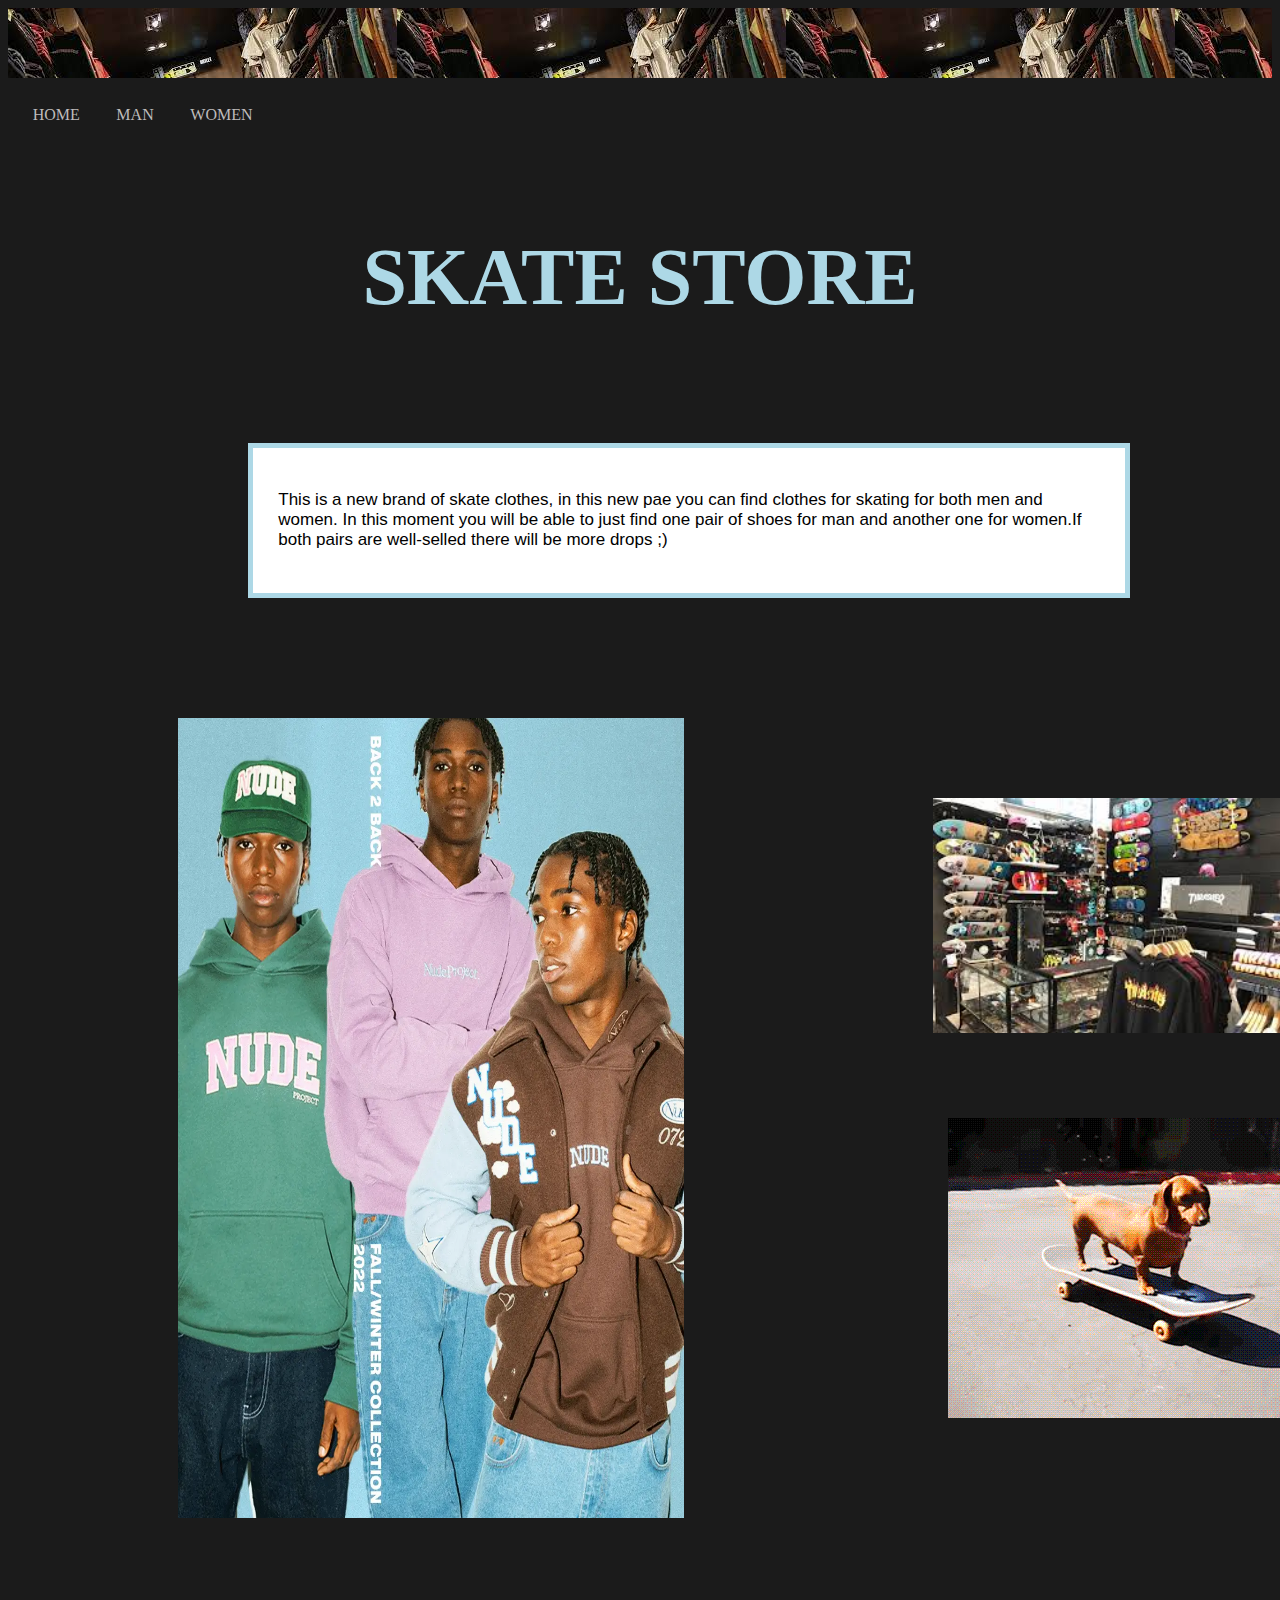
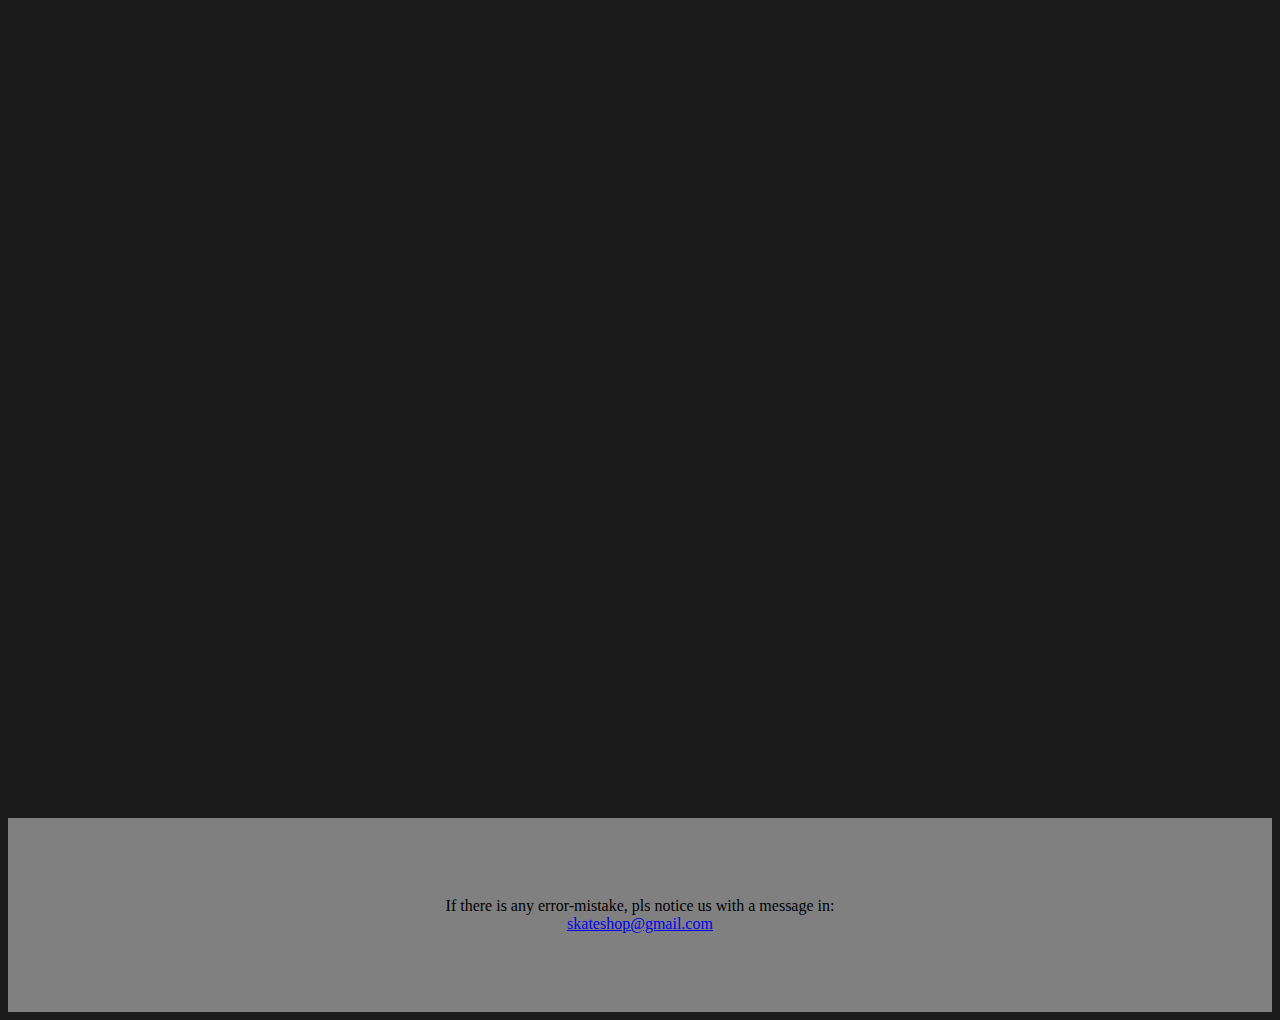
<file: index.html>
<html>
    <head>
        <title> Arropa denda </title>
        <link rel="stylesheet" href="Proiektu Finala.css">
    </head>
    <body>
        <div class="image_goiburua"></div>
        <!--MENUA-->
        <ul>
            <li><a href="index.html">HOME</a></li> 
            <li><a href="MAN.html">MAN</a></li>
            <li><a href="WOMEN.html">WOMEN</a></li>
        </ul>
        <h1> SKATE STORE </h1>
        <div id="stuff">
            <p class="p1"> This is a new brand of skate clothes, 
                in this new pae you can find  clothes for skating
                for both men and women. In this moment you will be
                able to just find one pair of shoes for man and 
                another one for women.If both pairs are well-selled
                there will be more drops ;) </p>
        </div>
        <img id="img5" src="nudeproject.webp" alt="">
        <img id="img7" src="skateshop.jpg" alt="">
        <img id="img6" src="gifperrosalchicha.gif" alt="">
        <!--Pagina bukaera FOOTER-->
        <footer>
            <p> If there is any error-mistake, pls notice us with a message in: <br>
            <a class="footer" href="skateshop@gmail.com">skateshop@gmail.com</a></p>
        </footer>
    </body>
    
</html>
</file>
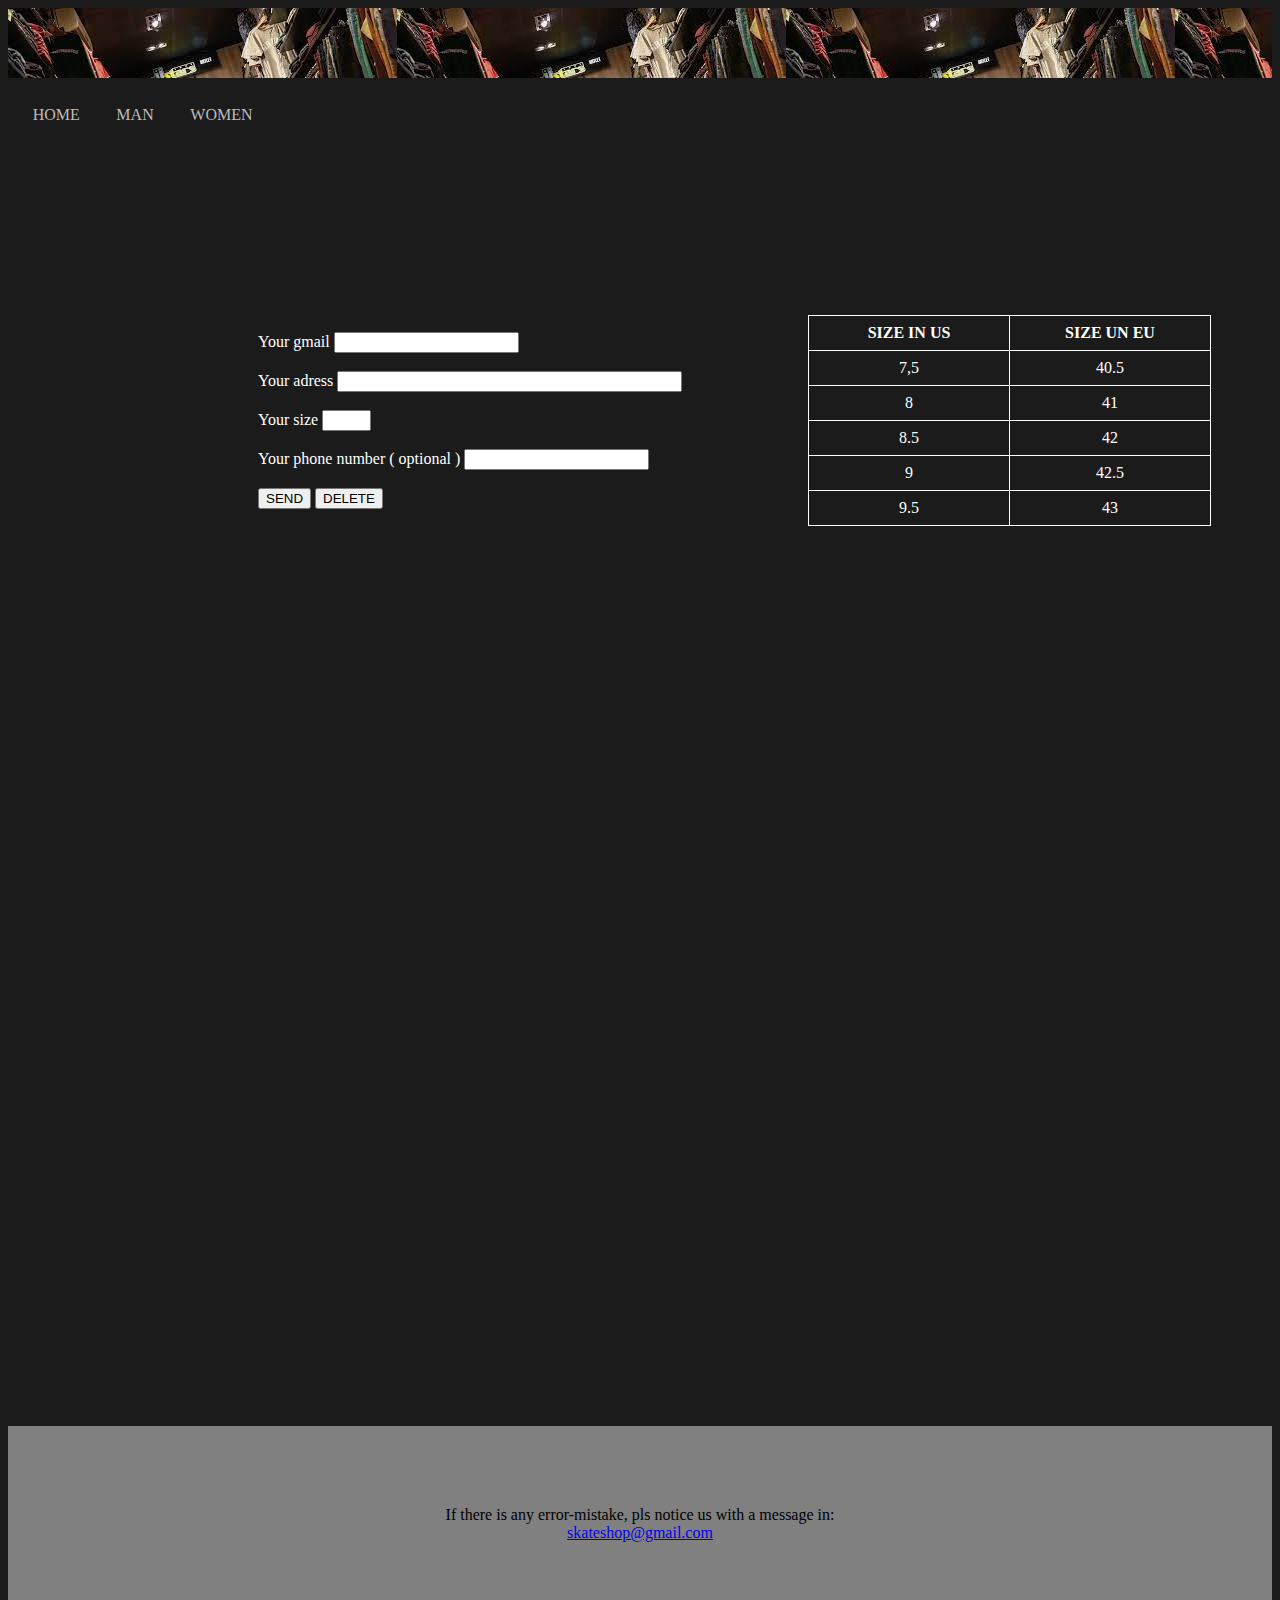
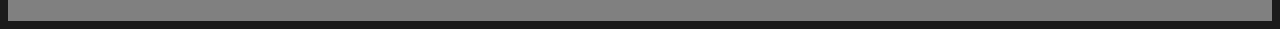
<file: chunky.html>
<html>
    <head>
        <title> Arropa denda </title>
        <link rel="stylesheet" href="Proiektu Finala.css">
    </head>
    <body>
        <div class="image_goiburua"></div>
        <!--MENUA-->
        <ul>
        <li><a href="index.html">HOME</a></li> 
        <li><a href="MAN.html">MAN</a></li>
        <li><a href="WOMEN.html">WOMEN</a></li>
        </ul>
        <div class="p4">
        <!--DATUAK ETA BIDALKETA-->
        <FORM>
            Your gmail
            <INPUT NAME="izena">
            <BR><BR>
            Your adress
            <INPUT NAME="abizenak" SIZE=40>
            <BR><BR>
            Your size
            <INPUT NAME="Gusta" SIZE=3 MAXLENGTH=3>
            <BR><BR>
            Your phone number ( optional )
            <INPUT NAME="azalpenak">
            <BR><BR>
            <INPUT TYPE="Submit" VALUE="SEND">
            <INPUT TYPE="Reset" VALUE="DELETE">
        </FORM>
        </div>
        <!--taula-->
        <table class="taula">
            <tr>
                <th> SIZE IN US </th>
                <th> SIZE UN EU </th>
            </tr>
            <tr>
                <td>7,5</td>
                <td>40.5</td>
            </tr>
            <tr>
                <td>8</td>
                <td>41</td>
            </tr>
            <tr>
                <td>8.5</td>
                <td>42</td>
            </tr>
            <tr>
                <td>9</td>
                <td>42.5</td>
            </tr>
            <tr>
                <td>9.5</td>
                <td>43</td>
            </tr>
        </table>
        <!--Pagina bukaera FOOTER-->
        <footer>
            <p> If there is any error-mistake, pls notice us with a message in: <br>
            <a class="footer" href="skateshop@gmail.com">skateshop@gmail.com</a></p>
        </footer>
    </body>
</file>
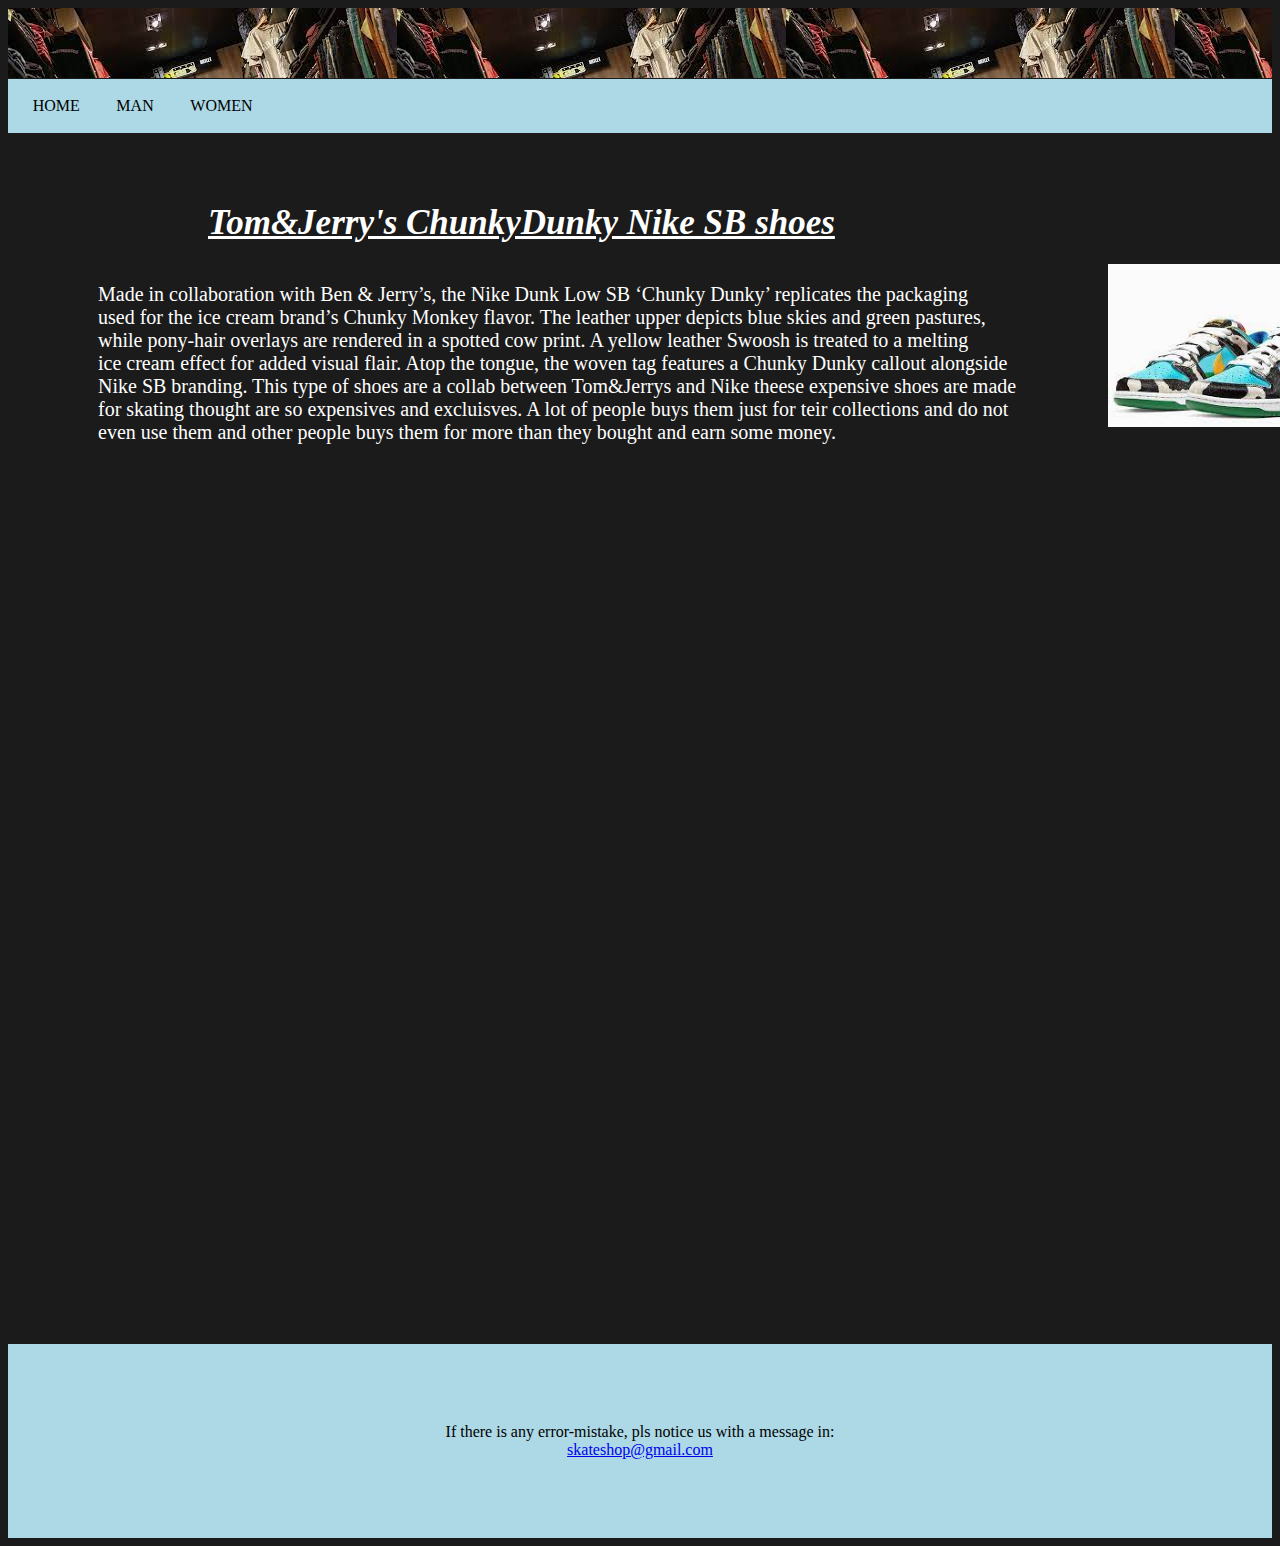
<file: MAN.html>
<html>
    <head>
        <title> MAN'S clothes </title>
        <link rel="stylesheet" href="Proiektu Finala.css">
    </head>
    <body>
        <div class="image_goiburua"></div>
        <!--MENUA-->
        <ul id="ul2">
            <li id="li2"><a href="index.html">HOME</a></li> 
            <li id="li2"><a href="MAN.html">MAN</a></li>
            <li id="li2"><a href="WOMEN.html">WOMEN</a></li>
        </ul>
        <h2><u><i><b> Tom&Jerry's ChunkyDunky Nike SB shoes</b></i></u></h2>
        <p class="p2"> Made in collaboration with Ben & Jerry’s, the Nike Dunk Low SB
            ‘Chunky Dunky’ replicates the packaging <br> used for the ice cream brand’s 
            Chunky Monkey flavor. The leather upper depicts blue skies and green 
            pastures, <br> while pony-hair overlays are rendered in a spotted cow print.
            A yellow leather Swoosh is treated to a melting <br> ice cream effect for
            added visual flair. Atop the tongue, the woven tag features a Chunky
            Dunky callout alongside <br> Nike SB branding. This type of shoes are a 
            collab between Tom&Jerrys and Nike
            theese expensive shoes are made <br> for skating thought are so expensives 
            and excluisves. A lot of people buys them just for teir collections
            and do not <br> even use them and other people buys them  for 
            more than they bought and earn some money.

        </p>
        <!--argazkia eta link-->
        <a href="chunky.html"> <img class="img1" src="chunkydunky.jpg" alt=""> </a>
        <!--Pagina bukaera FOOTER-->
        <footer id="footer2">
            <p> If there is any error-mistake, pls notice us with a message in: <br>
            <a class="footer" href="skateshop@gmail.com">skateshop@gmail.com</a></p>
        </footer>
    </body>
</file>
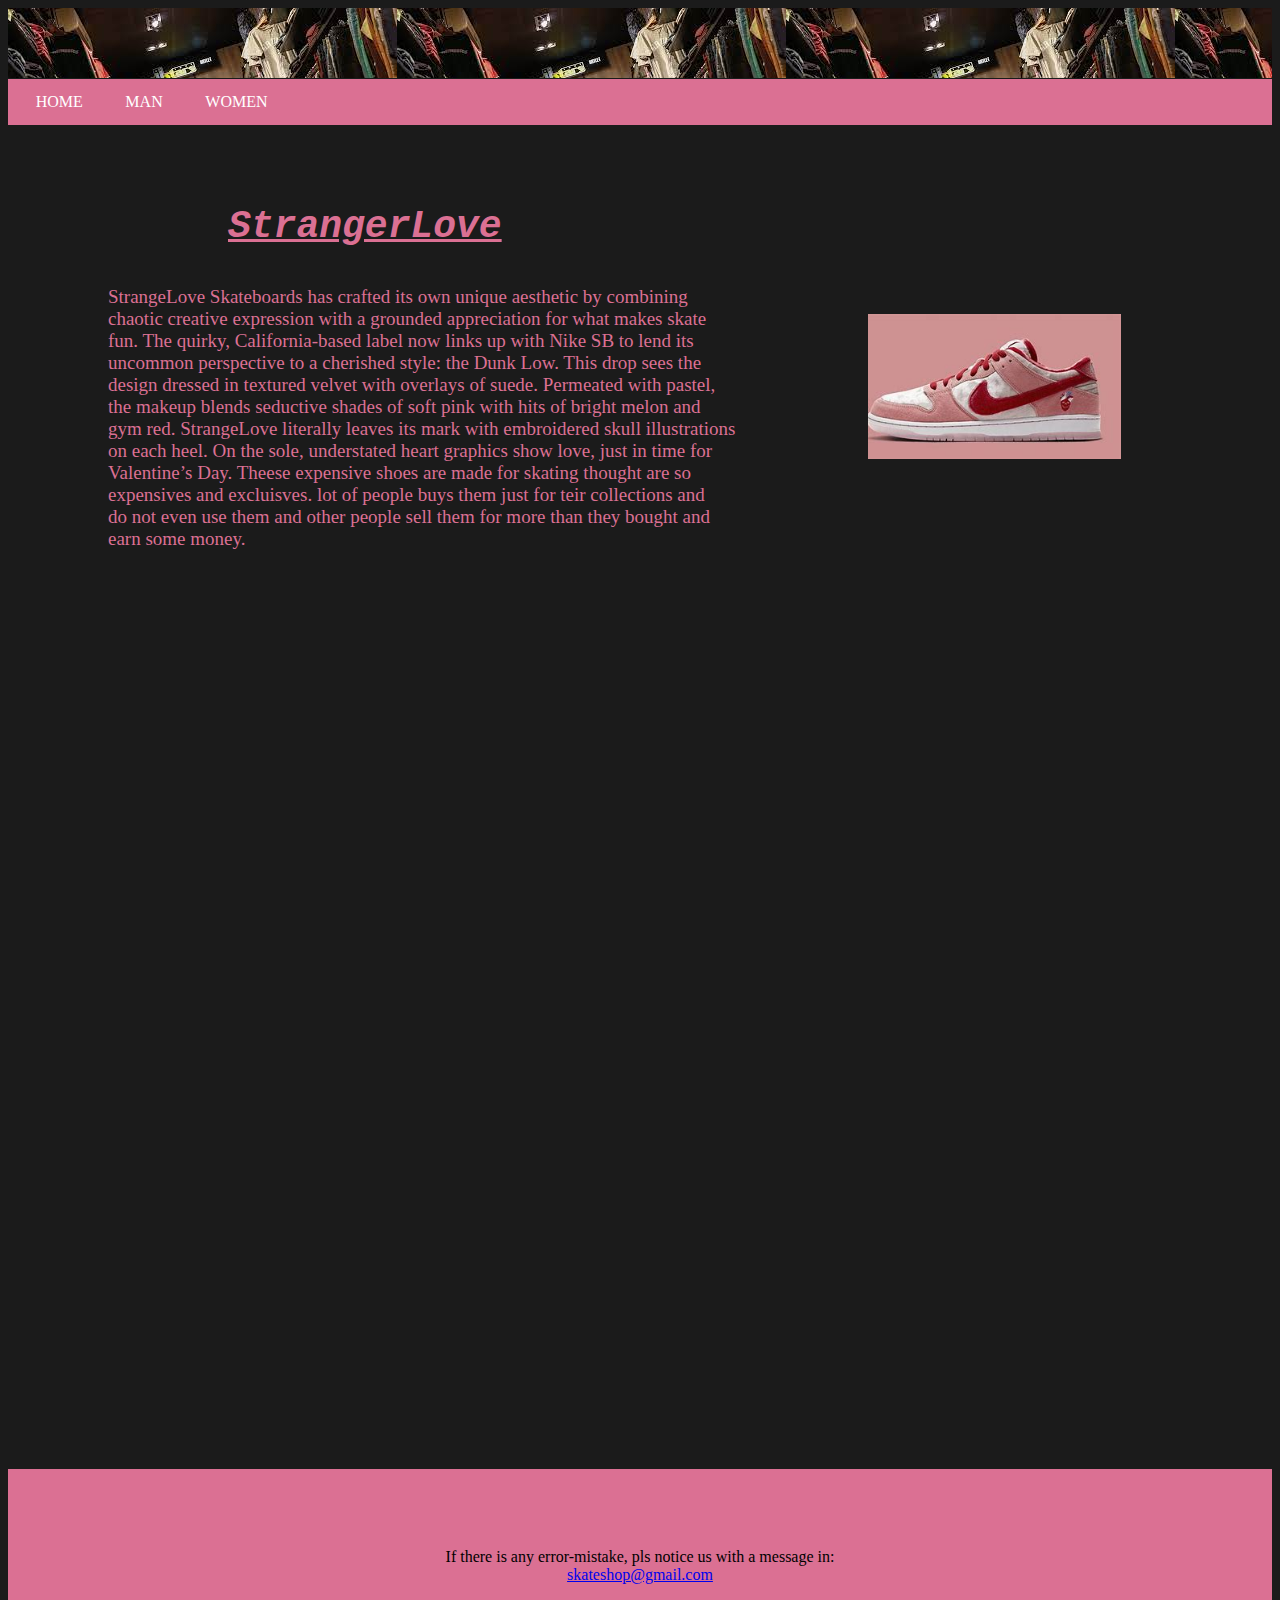
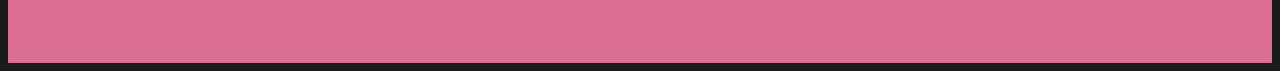
<file: WOMEN.html>
<html>
    <head>
        <title> Arropa denda </title>
        <link rel="stylesheet" href="Proiektu Finala.css">
    </head>
    <body>
        <div class="image_goiburua"></div>
        <!--MENUA-->
        <ul id="ul3">
            <li id="li3"><a href="index.html">HOME</a></li> 
            <li id="li3"><a href="MAN.html">MAN</a></li>
            <li id="li3"><a href="WOMEN.html">WOMEN</a></li>
        </ul>
        <h3><i><u> StrangerLove </u></i></h3>
        <div class="p3"> 
                StrangeLove Skateboards has crafted its own unique aesthetic by combining 
            <br> chaotic creative expression with a grounded appreciation for what makes 
            skate <br> fun. The quirky, California-based label now links up with Nike SB
            to lend its <br> uncommon perspective to a cherished style: the Dunk Low. 
            This drop sees the <br> design dressed in textured velvet with overlays of 
            suede. Permeated with pastel,<br> the makeup blends seductive shades of soft
            pink with hits of bright melon and <br> gym red. StrangeLove literally leaves 
            its mark with embroidered skull illustrations <br> on each heel. On the sole,
            understated heart graphics show love, just in time for <br> Valentine’s Day. 
            Theese expensive shoes are made  for skating thought are so <br> expensives 
            and excluisves.  lot of people buys them just for teir collections
            and <br> do not even use them and other people   sell them for 
            more than they bought and <br> earn some money.</p>
        </div>
        <!--argazkia eta link-->
        <a href="strangerlove.html"> <img class="img2" src="strangerlove.jfif" alt=""></a>
        <!--Pagina bukaera FOOTER-->
        <footer id="footer3">
            <p> If there is any error-mistake, pls notice us with a message in: <br>
            <a class="footer" href="skateshop@gmail.com">skateshop@gmail.com</a></p>
        </footer>
    </body>
</html>
</file>
<file: Proiektu Finala.css>
/*MENUArentzako*/
ul {
    list-style-type: none;
    margin: 0%;
    padding: 0%;
    width: 100%;
    overflow: hidden;
    background-color: #1b1b1b;
    position: relative;
    top: 0%;
    margin-top: 20px;
}
/*MENUA karrtutxo BAKOITZA*/
li {
    float: left;
    margin-left: 1%;
}
/*MENUA karrtutxo BAKOITZA TEXTUA*/
li a {
    display: block;
    color: #bebcbb;
    text-align: center;
    padding: 8px 12px;
    text-decoration: none;
    border-radius: 10%;
    
}
/*MENUA idatzitako GAINEAN*/
li a:hover {
    background-color: #162f44;
    color: #75a9e6;
}
/*MENUArentzako*/
#ul2 {
    list-style-type: none;
    margin: 0%;
    padding: 0%;
    width: 100%;
    overflow: hidden;
    background-color:lightblue;
    position: relative;
    top: 0%;
    margin-top: 1px;
}
/*MENUA karrtutxo BAKOITZA*/
#li2 {
    float: left;
    margin-left: 1%;
}
/*MENUA karrtutxo BAKOITZA TEXTUA*/
#li2 > a {
    display: block;
    color: black;
    text-align: center;
    padding: 18px 12px;
    text-decoration: none;
    border-radius: 10%;
}
/*MENUA idatzitako GAINEAN*/
#li2 > a:hover {
    background-color: white;
    color: black;
}
/*MENUArentzako*/
#ul3 {
    list-style-type: none;
    margin: 0%;
    padding: 0%;
    width: 100%;
    overflow: hidden;
    background-color: palevioletred;
    position: relative;
    top: 0%;
    margin-top: 1px;
}
/*MENUA karrtutxo BAKOITZA*/
#li3 {
    float: left;
    margin-left: 1%;
}
/*MENUA karrtutxo BAKOITZA TEXTUA*/
#li3 a {
    display: block;
    color: white;
    text-align: center;
    padding: 14px 15px;
    text-decoration: none;
    border-radius: 10%;
    
}
/*MENUA idatzitako GAINEAN*/
#li3 a:hover {
    background-color: pink;
    color: black;
}
/*BODY guztientzat*/
body {background-color: #1b1b1b;
}
/*INDEX-eko "taulako"*/
.text {
    margin-left: 3%;
    text-align: center;
}
/*INDEX tituloa*/
h1 {
    color: lightblue;
    font-family: 'Times New Roman', Times, serif;
    font-size: 80px;
    text-align: center;
    margin-top: 100px;
    
}
/*INDEX testua*/
.p1 {
    color: black;
    font-size: 17px;
    font-family: 'Gill Sans', 'Gill Sans MT', Calibri, 'Trebuchet MS', sans-serif;
}
/*CHUNKYDUNKY argazkia*/
.img1 {
    max-width: 80%;
    position: absolute;
    margin-left: 1100px;
    margin-top: -200px;
    width: 20%;
}
/*CHUNKYDUNKY tituloa*/
h2 {
    margin-left: 200px;
    color: white;
    font-size: 35px;
    margin-top: 70px;

}
/*CHUNKYDUNKY textua*/
.p2 {
    color: white;
    font-size: 20px;
    margin-left: 90px;
    margin-top: 40px;
    text-align: justify;
}
/*STRANGERLOVE tituloa*/
h3 {
    color: palevioletred;
    font-size: 200px;
    font-family:  Courier, monospace;
    font-size: 38px;
    margin-left: 220px;
    margin-top: 80px;
}
/*STRANGERLOVE textua*/
.p3 {
    color: palevioletred;
    font-size: 19px;
    margin-left: 100px;
    margin-top: 10px;
    font-family: Georgia, 'Times New Roman', Times, serif;
}
/*STRANGERLOVE argazkia*/
.img2 {
    margin-left: 860px;
    margin-top: -255px;
    width: 20%;
}
/*GOIBURUA*/
.image_goiburua {
    position:relative;
    overflow:auto;
    height: 70px;
    width: 100%;
    background-image: url(goiburue.jpg);
}
/*WOMEN dagoen textuarentzako da */
.p4 {
    margin-top: 200px;
    margin-left: 250px;
    color: white;
}
/* zapatilen tailak dagoen taularako */
.taula {
    text-align: center;
    border-collapse: collapse;
    color: white;
    margin-left: 800px;
    margin-top: -210px;
}
/*taularen zutabe eta filak*/
td, th {
    border: white 1px solid; 
    padding: 2%;
    width: 200px;
}
/*HOME dagoen karratutxo-arentzako da */
#stuff {
    border:blue 5px solid;
    padding: 2%;
    border-color: lightblue;
    background-color: white;
    width: 65%;
    margin-left: 240px;
    margin-top: 120px;
}
/*hau da horrialde bukaeran dagoen "laguntza" ezpaziorako da*/
footer {
    background-color: grey;
    margin-top: 900;
    padding: 5%;
    text-align: center;
}
/*hau da aurreko textu gainean zaudenean letro colorea, etc etc aldatzeko*/
footer :hover  {
color: #162f44;
}
/*hau da horrialde bukaeran dagoen "laguntza" ezpaziorako da*/
#footer2 {
    background-color:lightblue;
    margin-top: 900;
    padding: 5%;
    text-align: center;
}
/*hau da aurreko textu gainean zaudenean letro colorea, etc etc aldatzeko*/
#footer :hover  {
color: #162f44;
}
/*hau da horrialde bukaeran dagoen "laguntza" ezpaziorako da*/
#footer3 {
    background-color:palevioletred;
    margin-top: 900;
    padding: 5%;
    text-align: center;
}
/*hau da aurreko textu gainean zaudenean letro colorea, etc etc aldatzeko*/
#footer :hover  {
color: #162f44;
}
/*INDEX-eko arazkia*/
#img5{
    margin-left: 170px;
    width: 40%;
    height: 800;
    margin-top: 120px;
} 
/*INDEX-eko arazkia*/
#img6{
    margin-left: 940px;
    margin-top: -400px;
}
/*INDEX-eko arazkia*/
#img7{
    margin-left: 925px;
    margin-top: -720px;
    width: 350px;
}
</file>
